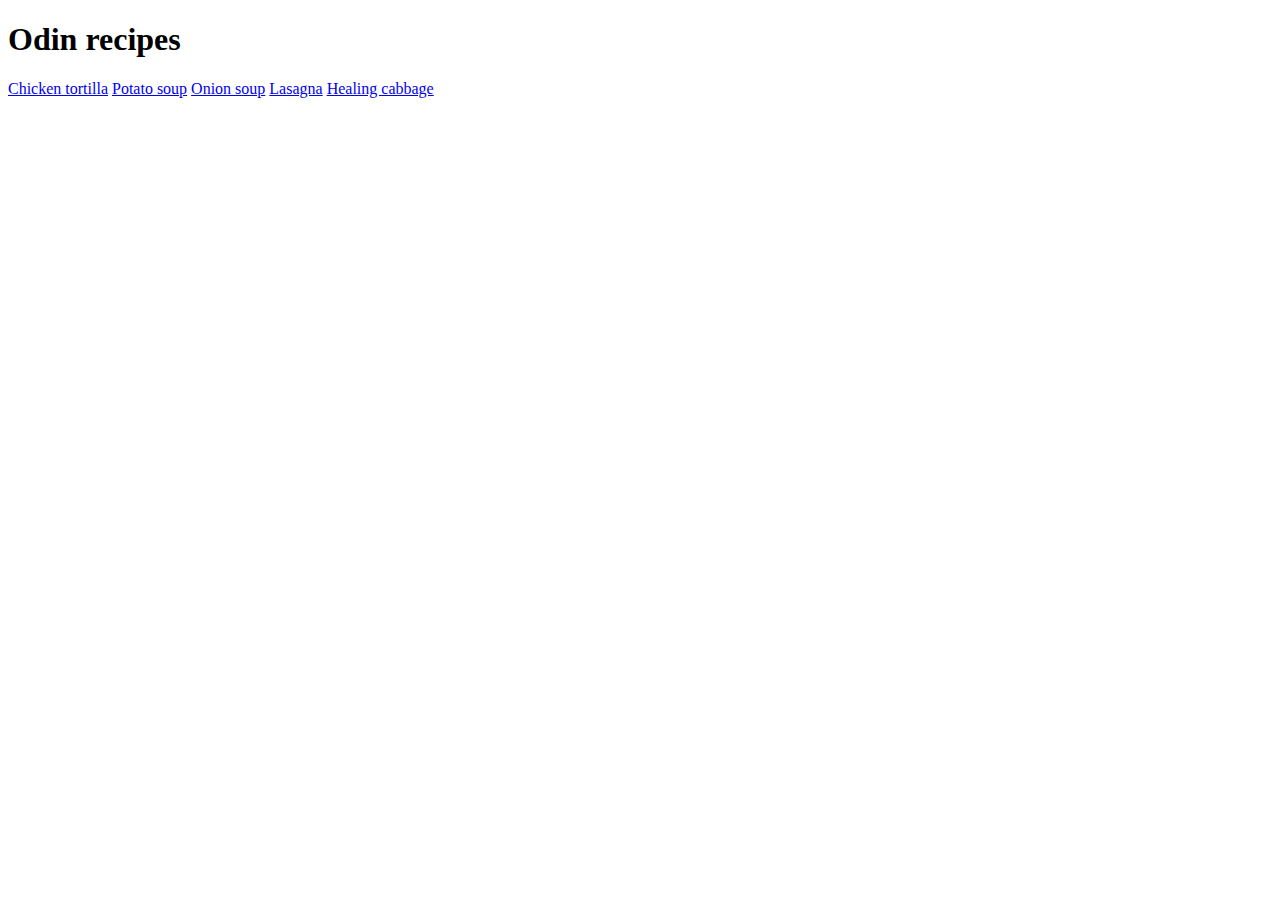
<file: index.html>
<!DOCTYPE html>
<html lang="en">
  <head>
    <meta charset="UTF-8" />
    <meta name="viewport" content="width=device-width, initial-scale=1.0" />
    <title>Odin Project: Recipes</title>
  </head>
  <body>
    <h1>Odin recipes</h1>
    <a href="./recipes/chicken-tortilla.html">Chicken tortilla</a>
    <a href="./recipes/potato-soup.html">Potato soup</a>
    <a href="./recipes/onion-soup.html">Onion soup</a>
    <a href="./recipes/lasagna.html">Lasagna</a>
    <a href="./recipes/healing-cabbage.html">Healing cabbage</a>
  </body>
</html>
</file>
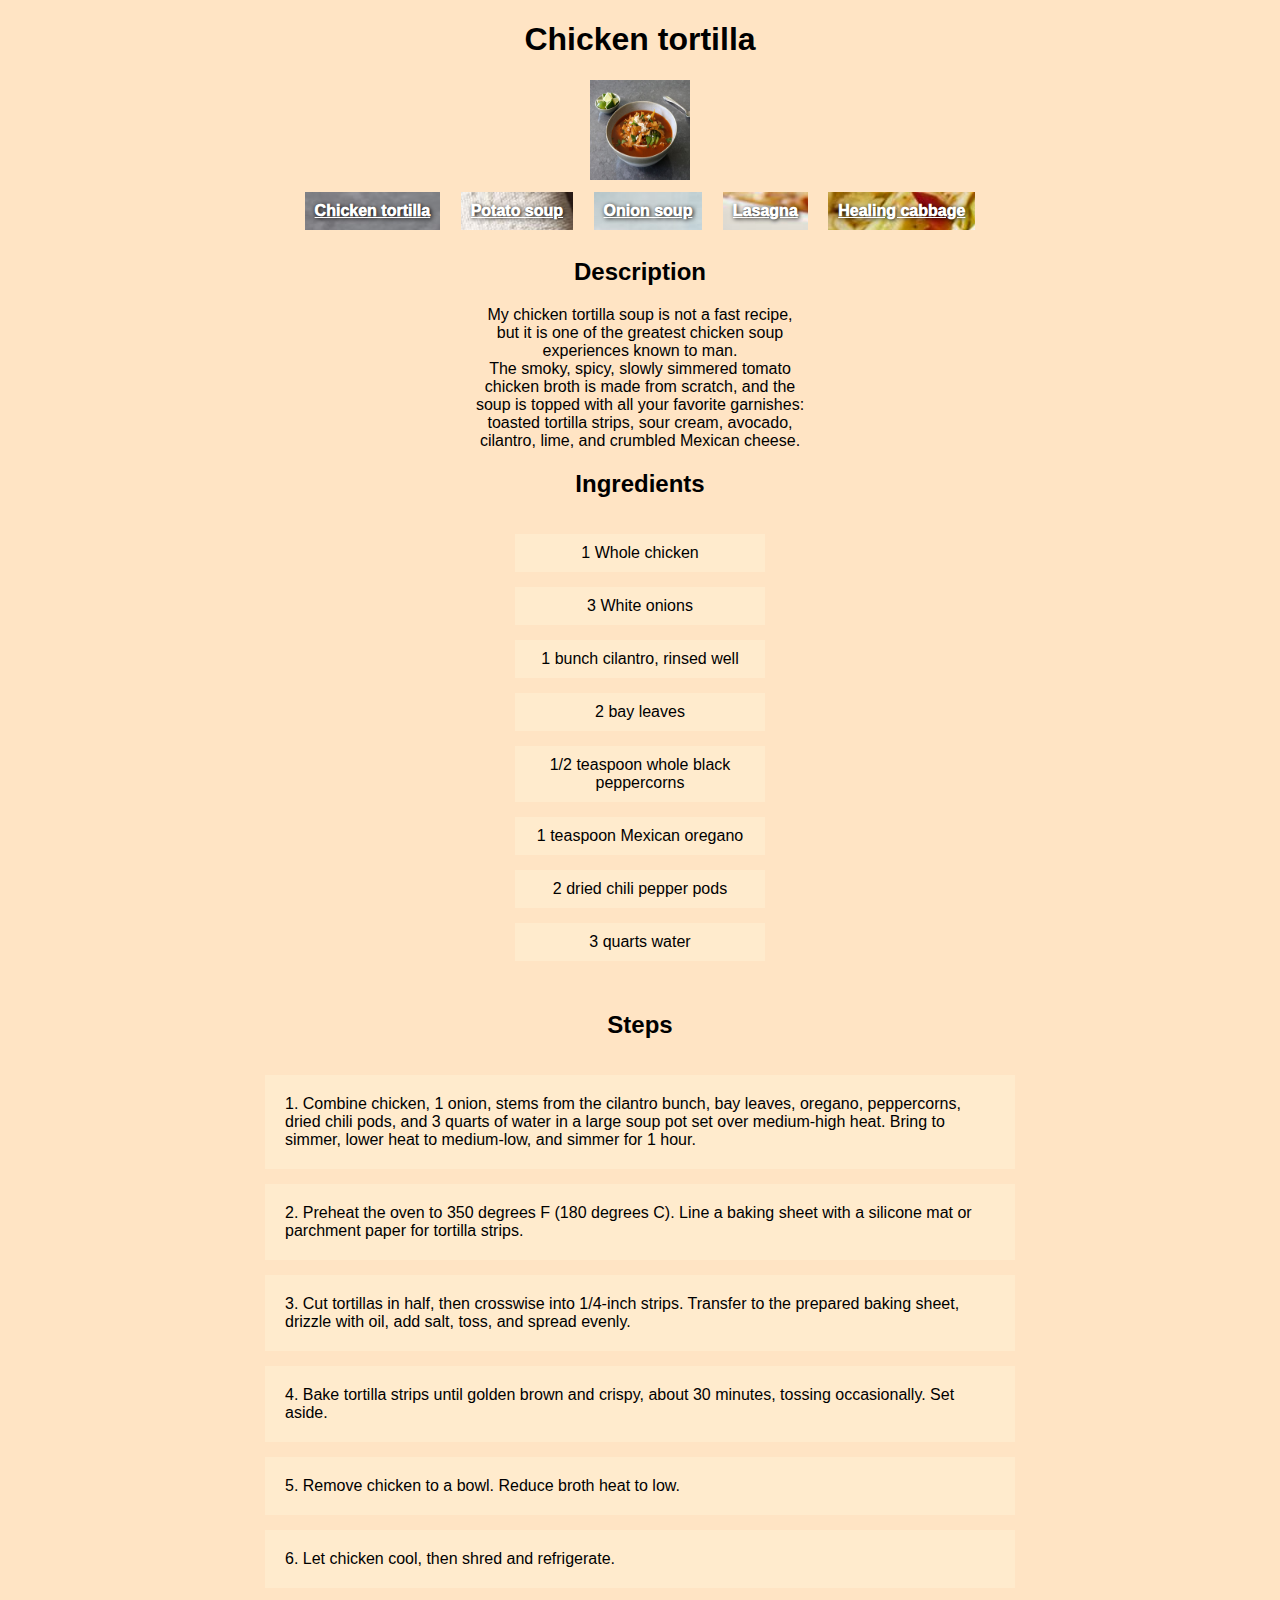
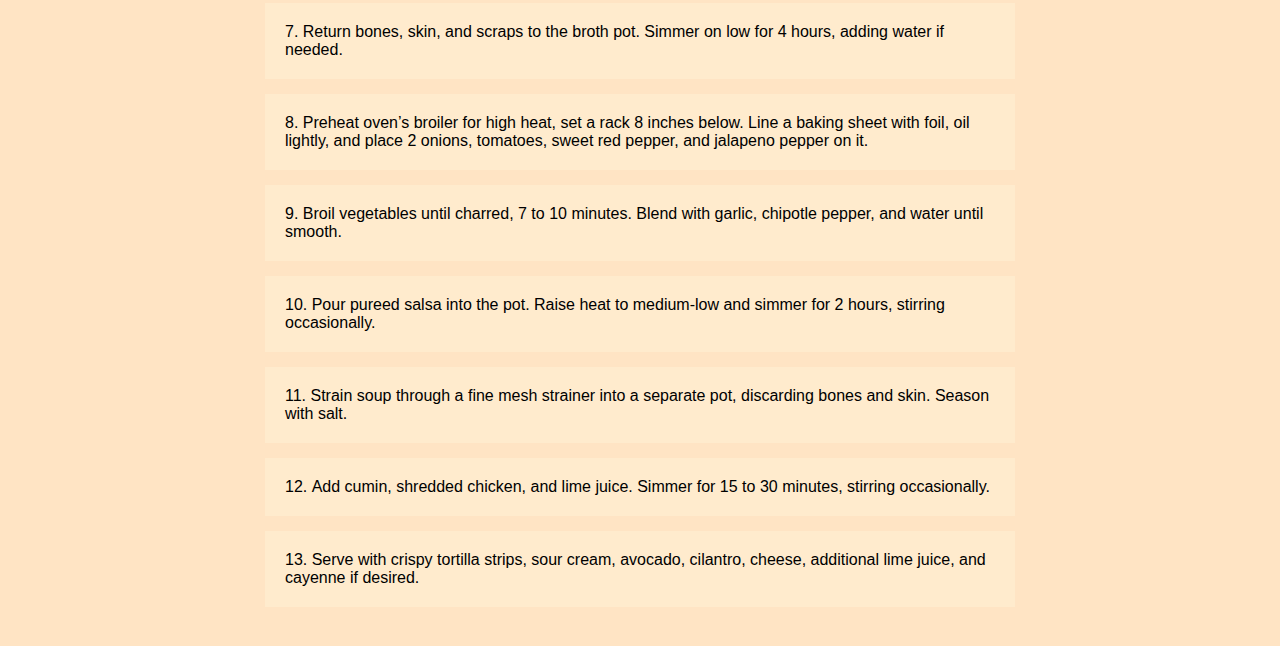
<file: recipes/chicken-tortilla.html>
<!DOCTYPE html>
<html lang="en">
  <head>
    <meta charset="UTF-8" />
    <meta name="viewport" content="width=device-width, initial-scale=1.0" />
    <title>Recipe: Chicken tortilla</title>
    <link href="../style.css" rel="stylesheet" />
  </head>
  <body>
    <h1>Chicken tortilla</h1>
    <img
      src="../img/chicken-tortilla.jpg"
      alt="chicken tortilla"
      height="100"
      width="100"
    />
    <div class="navigation">
      <a
        href="../recipes/chicken-tortilla.html"
        style="background-image: url('../img/chicken-tortilla.jpg')"
        >Chicken tortilla</a
      >
      <a
        href="../recipes/potato-soup.html"
        style="background-image: url('../img/potato-soup.jpg')"
        >Potato soup</a
      >
      <a
        href="../recipes/onion-soup.html"
        style="background-image: url('../img/onion-soup.jpg')"
        >Onion soup</a
      >
      <a
        href="../recipes/lasagna.html"
        style="background-image: url('../img/lasagna.jpg')"
        >Lasagna</a
      >
      <a
        href="../recipes/healing-cabbage.html"
        style="background-image: url('../img/healing-cabbage.jpg')"
        >Healing cabbage</a
      >
    </div>
    <h2>Description</h2>
    <p>
      My chicken tortilla soup is not a fast recipe, but it is one of the
      greatest chicken soup experiences known to man.
    </p>
    <p>
      The smoky, spicy, slowly simmered tomato chicken broth is made from
      scratch, and the soup is topped with all your favorite garnishes: toasted
      tortilla strips, sour cream, avocado, cilantro, lime, and crumbled Mexican
      cheese.
    </p>
    <h2>Ingredients</h2>
    <ul>
      <li>1 Whole chicken</li>
      <li>3 White onions</li>
      <li>1 bunch cilantro, rinsed well</li>
      <li>2 bay leaves</li>
      <li>1/2 teaspoon whole black peppercorns</li>
      <li>1 teaspoon Mexican oregano</li>
      <li>2 dried chili pepper pods</li>
      <li>3 quarts water</li>
    </ul>
    <h2>Steps</h2>
    <ol>
      <li>
        Combine chicken, 1 onion, stems from the cilantro bunch, bay leaves,
        oregano, peppercorns, dried chili pods, and 3 quarts of water in a large
        soup pot set over medium-high heat. Bring to simmer, lower heat to
        medium-low, and simmer for 1 hour.
      </li>
      <li>
        Preheat the oven to 350 degrees F (180 degrees C). Line a baking sheet
        with a silicone mat or parchment paper for tortilla strips.
      </li>
      <li>
        Cut tortillas in half, then crosswise into 1/4-inch strips. Transfer to
        the prepared baking sheet, drizzle with oil, add salt, toss, and spread
        evenly.
      </li>
      <li>
        Bake tortilla strips until golden brown and crispy, about 30 minutes,
        tossing occasionally. Set aside.
      </li>
      <li>Remove chicken to a bowl. Reduce broth heat to low.</li>
      <li>Let chicken cool, then shred and refrigerate.</li>
      <li>
        Return bones, skin, and scraps to the broth pot. Simmer on low for 4
        hours, adding water if needed.
      </li>
      <li>
        Preheat oven’s broiler for high heat, set a rack 8 inches below. Line a
        baking sheet with foil, oil lightly, and place 2 onions, tomatoes, sweet
        red pepper, and jalapeno pepper on it.
      </li>
      <li>
        Broil vegetables until charred, 7 to 10 minutes. Blend with garlic,
        chipotle pepper, and water until smooth.
      </li>
      <li>
        Pour pureed salsa into the pot. Raise heat to medium-low and simmer for
        2 hours, stirring occasionally.
      </li>
      <li>
        Strain soup through a fine mesh strainer into a separate pot, discarding
        bones and skin. Season with salt.
      </li>
      <li>
        Add cumin, shredded chicken, and lime juice. Simmer for 15 to 30
        minutes, stirring occasionally.
      </li>
      <li>
        Serve with crispy tortilla strips, sour cream, avocado, cilantro,
        cheese, additional lime juice, and cayenne if desired.
      </li>
    </ol>
  </body>
</html>
</file>
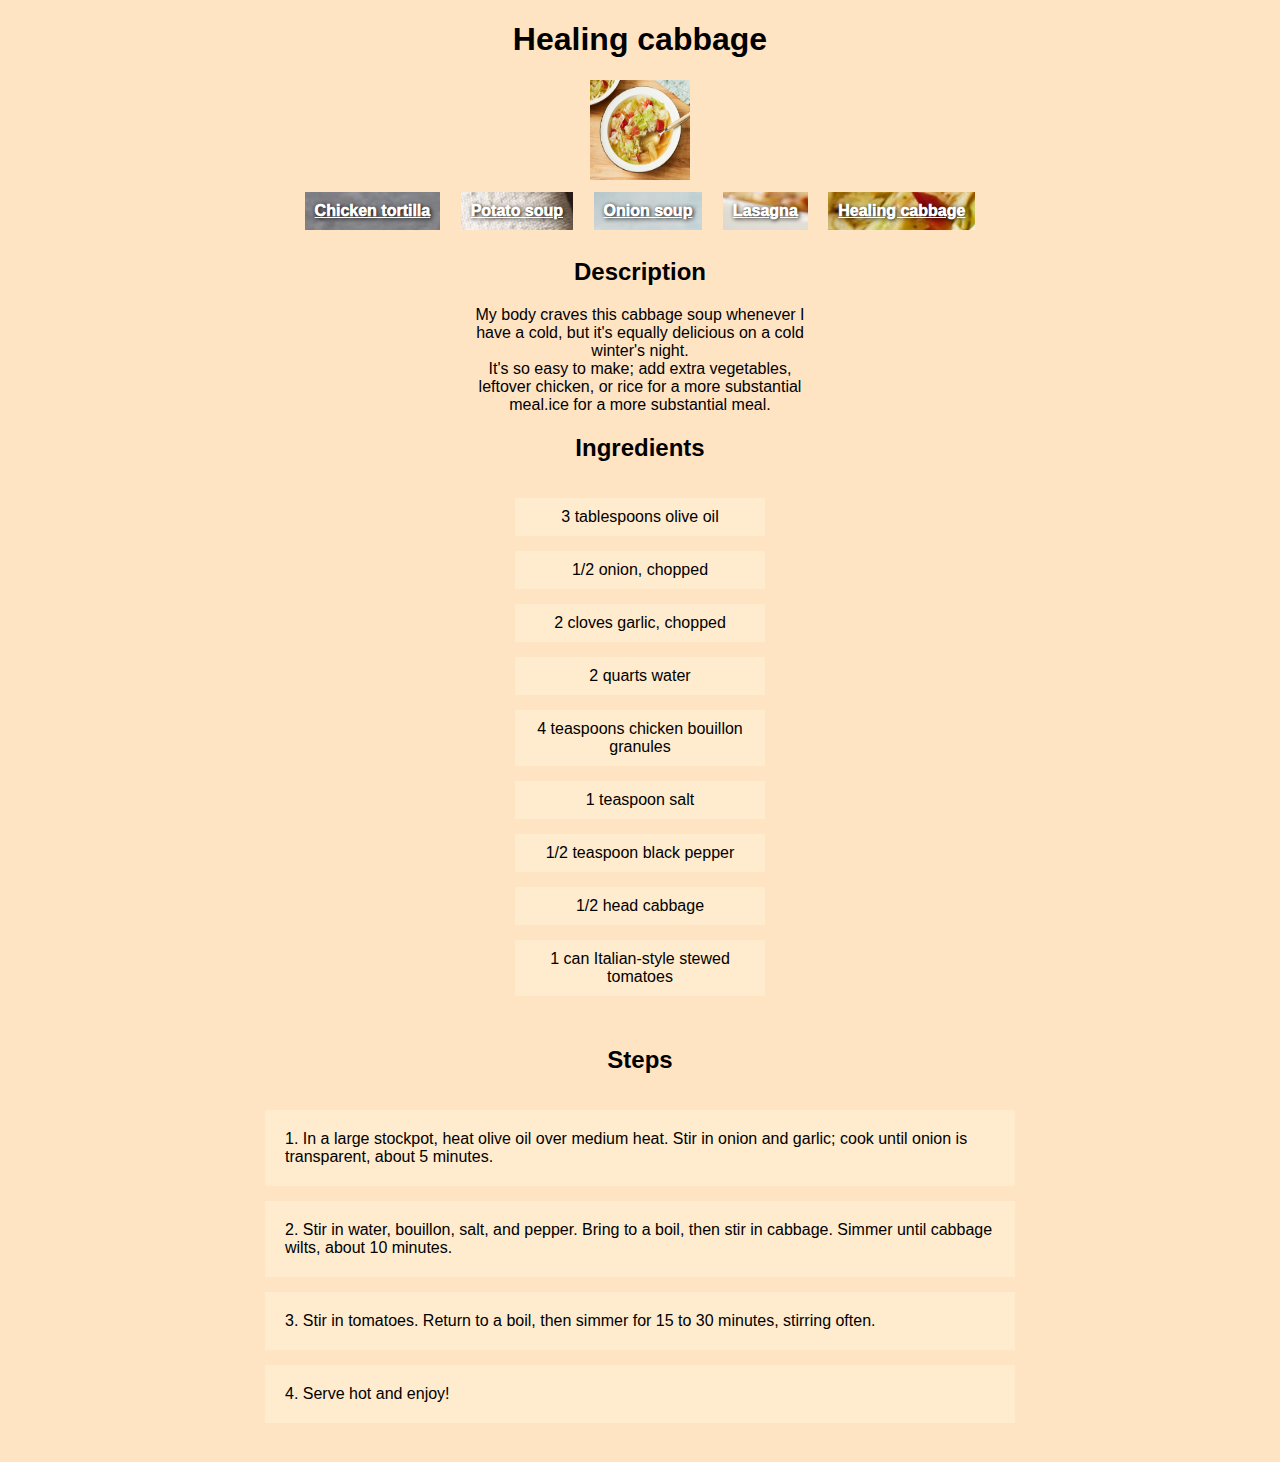
<file: recipes/healing-cabbage.html>
<!DOCTYPE html>
<html lang="en">
  <head>
    <meta charset="UTF-8" />
    <meta name="viewport" content="width=device-width, initial-scale=1.0" />
    <title>Recipe: Healing cabbage</title>
    <link href="../style.css" rel="stylesheet" />
  </head>
  <body>
    <h1>Healing cabbage</h1>
    <img
      src="../img/healing-cabbage.jpg"
      alt="healing cabbage"
      height="100"
      width="100"
    />
    <div class="navigation">
      <a
        href="../recipes/chicken-tortilla.html"
        style="background-image: url('../img/chicken-tortilla.jpg')"
        >Chicken tortilla</a
      >
      <a
        href="../recipes/potato-soup.html"
        style="background-image: url('../img/potato-soup.jpg')"
        >Potato soup</a
      >
      <a
        href="../recipes/onion-soup.html"
        style="background-image: url('../img/onion-soup.jpg')"
        >Onion soup</a
      >
      <a
        href="../recipes/lasagna.html"
        style="background-image: url('../img/lasagna.jpg')"
        >Lasagna</a
      >
      <a
        href="../recipes/healing-cabbage.html"
        style="background-image: url('../img/healing-cabbage.jpg')"
        >Healing cabbage</a
      >
    </div>
    <h2>Description</h2>

    <p>
      My body craves this cabbage soup whenever I have a cold, but it's equally
      delicious on a cold winter's night.
    </p>
    <p>
      It's so easy to make; add extra vegetables, leftover chicken, or rice for
      a more substantial meal.ice for a more substantial meal.
    </p>
    <h2>Ingredients</h2>
    <ul>
      <li>3 tablespoons olive oil</li>
      <li>1/2 onion, chopped</li>
      <li>2 cloves garlic, chopped</li>
      <li>2 quarts water</li>
      <li>4 teaspoons chicken bouillon granules</li>
      <li>1 teaspoon salt</li>
      <li>1/2 teaspoon black pepper</li>
      <li>1/2 head cabbage</li>
      <li>1 can Italian-style stewed tomatoes</li>
    </ul>
    <h2>Steps</h2>
    <ol>
      <li>
        In a large stockpot, heat olive oil over medium heat. Stir in onion and
        garlic; cook until onion is transparent, about 5 minutes.
      </li>
      <li>
        Stir in water, bouillon, salt, and pepper. Bring to a boil, then stir in
        cabbage. Simmer until cabbage wilts, about 10 minutes.
      </li>
      <li>
        Stir in tomatoes. Return to a boil, then simmer for 15 to 30 minutes,
        stirring often.
      </li>
      <li>Serve hot and enjoy!</li>
    </ol>
  </body>
</html>
</file>
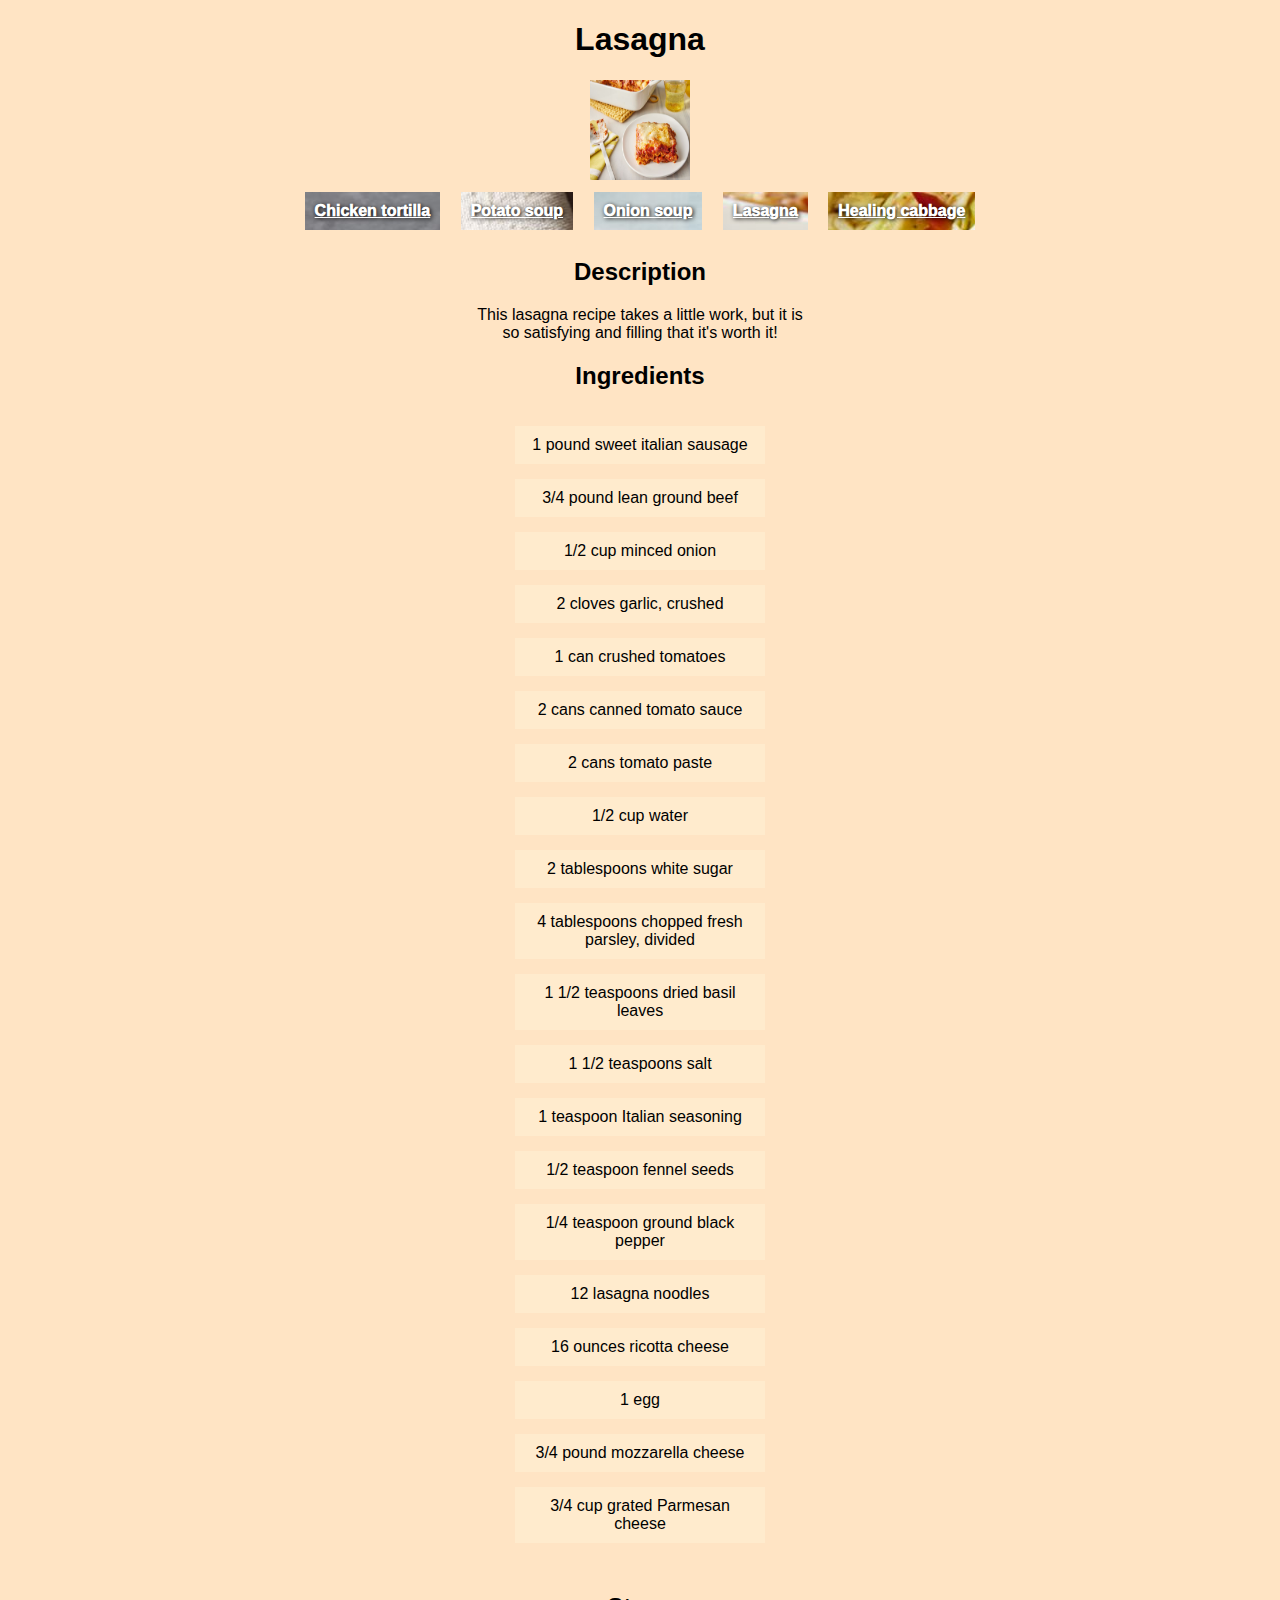
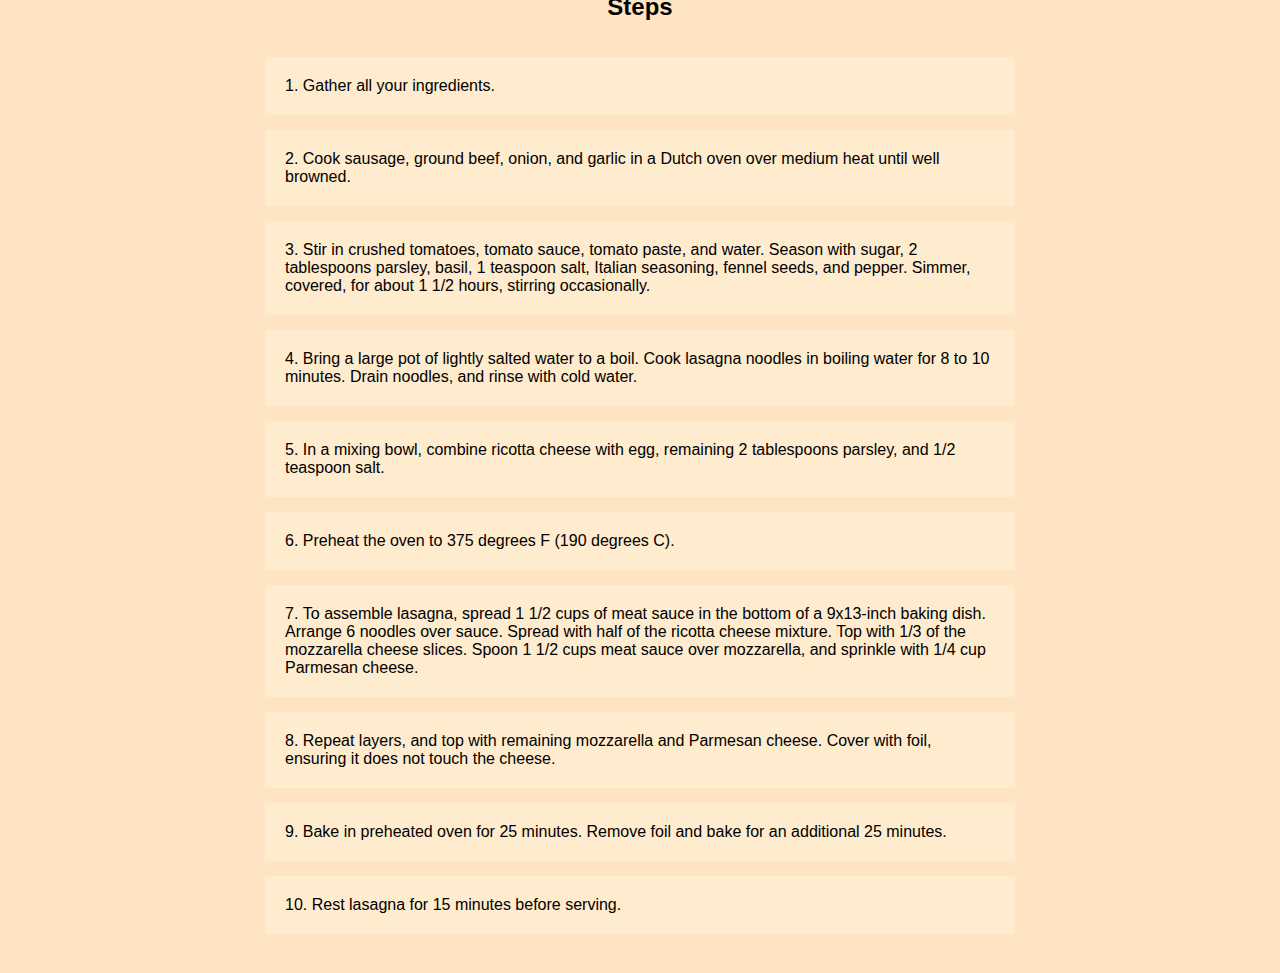
<file: recipes/lasagna.html>
<!DOCTYPE html>
<html lang="en">
  <head>
    <meta charset="UTF-8" />
    <meta name="viewport" content="width=device-width, initial-scale=1.0" />
    <title>Recipe: Lasagna</title>
    <link href="../style.css" rel="stylesheet" />
  </head>
  <body>
    <h1>Lasagna</h1>
    <img src="../img/lasagna.jpg" alt="lasagna" height="100" width="100" />
    <div class="navigation">
      <a
        href="../recipes/chicken-tortilla.html"
        style="background-image: url('../img/chicken-tortilla.jpg')"
        >Chicken tortilla</a
      >
      <a
        href="../recipes/potato-soup.html"
        style="background-image: url('../img/potato-soup.jpg')"
        >Potato soup</a
      >
      <a
        href="../recipes/onion-soup.html"
        style="background-image: url('../img/onion-soup.jpg')"
        >Onion soup</a
      >
      <a
        href="../recipes/lasagna.html"
        style="background-image: url('../img/lasagna.jpg')"
        >Lasagna</a
      >
      <a
        href="../recipes/healing-cabbage.html"
        style="background-image: url('../img/healing-cabbage.jpg')"
        >Healing cabbage</a
      >
    </div>
    <h2>Description</h2>
    <p>
      This lasagna recipe takes a little work, but it is so satisfying and
      filling that it's worth it!
    </p>
    <h2>Ingredients</h2>
    <ul>
      <li>1 pound sweet italian sausage</li>
      <li>3/4 pound lean ground beef</li>
      <li>1/2 cup minced onion</li>
      <li>2 cloves garlic, crushed</li>
      <li>1 can crushed tomatoes</li>
      <li>2 cans canned tomato sauce</li>
      <li>2 cans tomato paste</li>
      <li>1/2 cup water</li>
      <li>2 tablespoons white sugar</li>
      <li>4 tablespoons chopped fresh parsley, divided</li>
      <li>1 1/2 teaspoons dried basil leaves</li>
      <li>1 1/2 teaspoons salt</li>
      <li>1 teaspoon Italian seasoning</li>
      <li>1/2 teaspoon fennel seeds</li>
      <li>1/4 teaspoon ground black pepper</li>
      <li>12 lasagna noodles</li>
      <li>16 ounces ricotta cheese</li>
      <li>1 egg</li>
      <li>3/4 pound mozzarella cheese</li>
      <li>3/4 cup grated Parmesan cheese</li>
    </ul>
    <h2>Steps</h2>
    <ol>
      <li>Gather all your ingredients.</li>
      <li>
        Cook sausage, ground beef, onion, and garlic in a Dutch oven over medium
        heat until well browned.
      </li>
      <li>
        Stir in crushed tomatoes, tomato sauce, tomato paste, and water. Season
        with sugar, 2 tablespoons parsley, basil, 1 teaspoon salt, Italian
        seasoning, fennel seeds, and pepper. Simmer, covered, for about 1 1/2
        hours, stirring occasionally.
      </li>
      <li>
        Bring a large pot of lightly salted water to a boil. Cook lasagna
        noodles in boiling water for 8 to 10 minutes. Drain noodles, and rinse
        with cold water.
      </li>
      <li>
        In a mixing bowl, combine ricotta cheese with egg, remaining 2
        tablespoons parsley, and 1/2 teaspoon salt.
      </li>
      <li>Preheat the oven to 375 degrees F (190 degrees C).</li>
      <li>
        To assemble lasagna, spread 1 1/2 cups of meat sauce in the bottom of a
        9x13-inch baking dish. Arrange 6 noodles over sauce. Spread with half of
        the ricotta cheese mixture. Top with 1/3 of the mozzarella cheese
        slices. Spoon 1 1/2 cups meat sauce over mozzarella, and sprinkle with
        1/4 cup Parmesan cheese.
      </li>
      <li>
        Repeat layers, and top with remaining mozzarella and Parmesan cheese.
        Cover with foil, ensuring it does not touch the cheese.
      </li>
      <li>
        Bake in preheated oven for 25 minutes. Remove foil and bake for an
        additional 25 minutes.
      </li>
      <li>Rest lasagna for 15 minutes before serving.</li>
    </ol>
  </body>
</html>
</file>
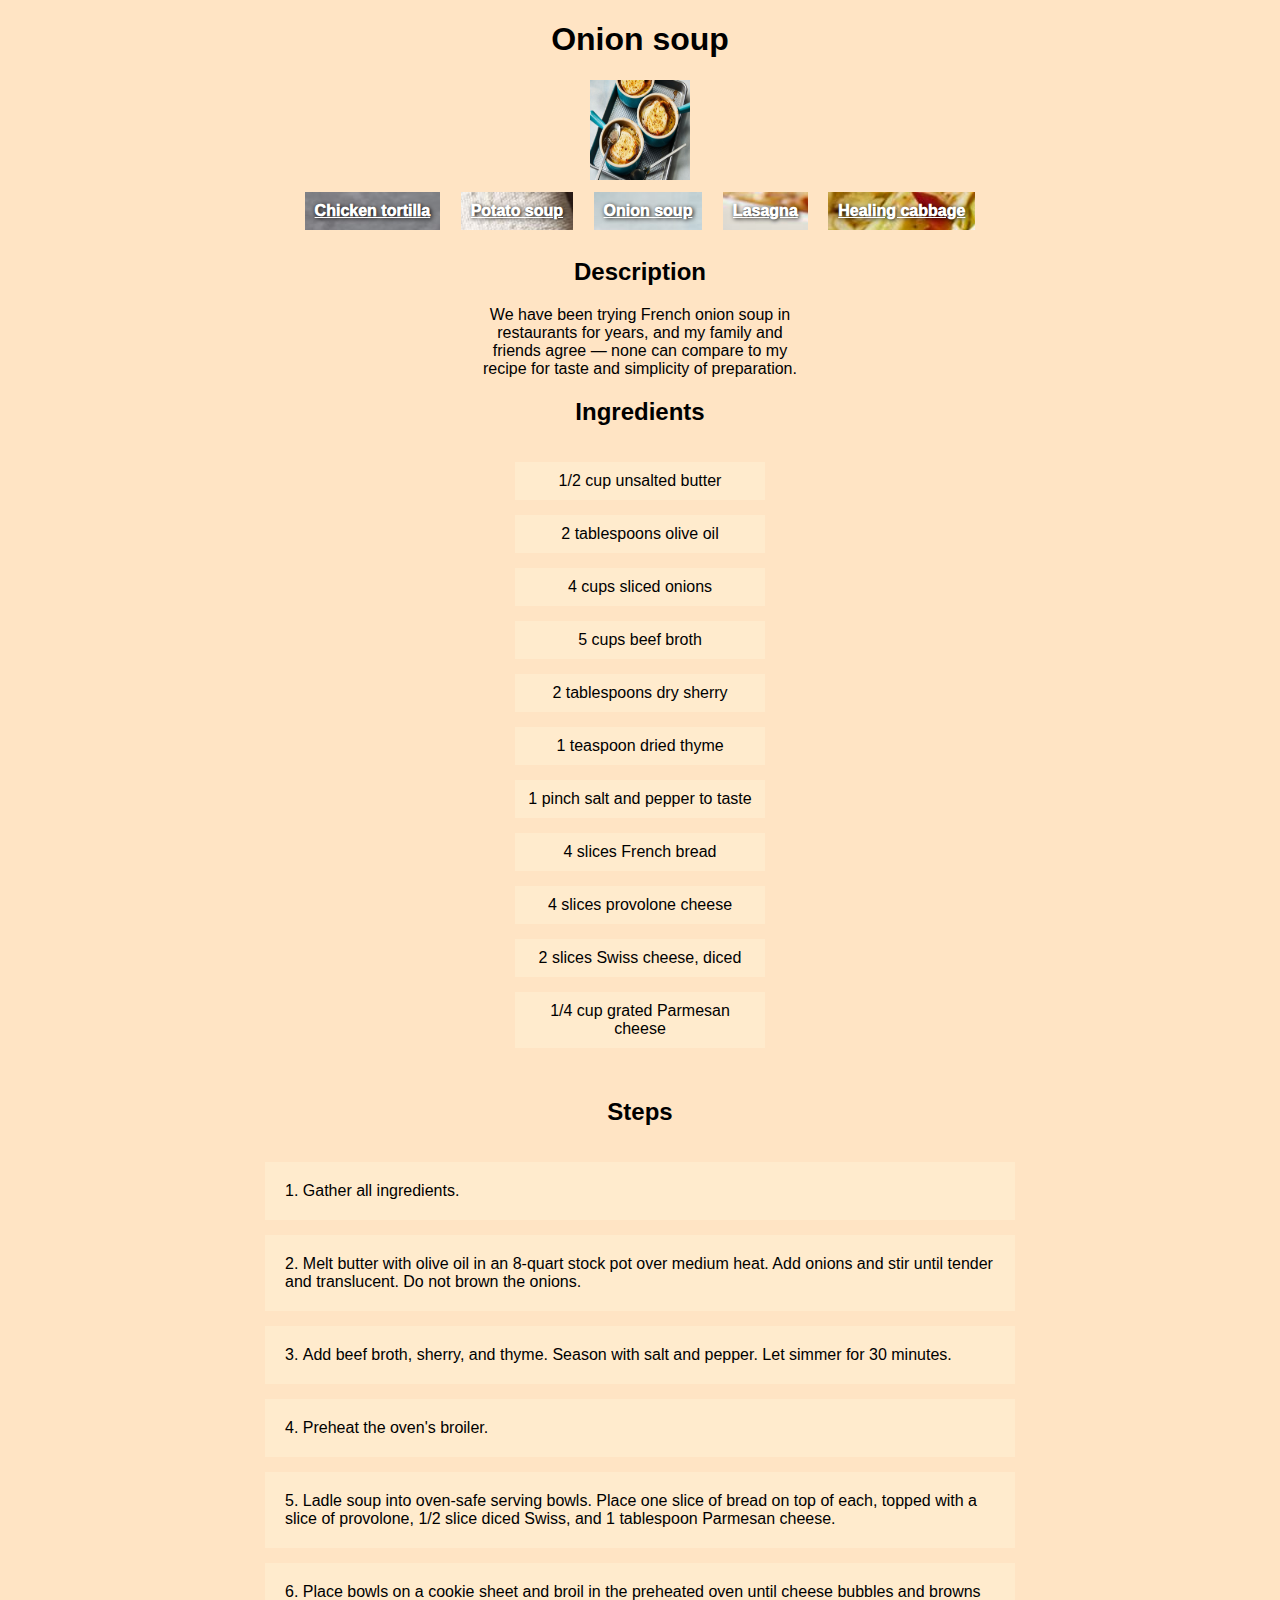
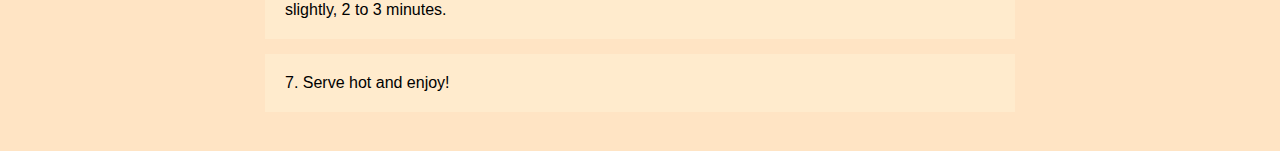
<file: recipes/onion-soup.html>
<!DOCTYPE html>
<html lang="en">
  <head>
    <meta charset="UTF-8" />
    <meta name="viewport" content="width=device-width, initial-scale=1.0" />
    <title>Recipe: Onion soup</title>
    <link href="../style.css" rel="stylesheet" />
  </head>
  <body>
    <h1>Onion soup</h1>
    <img
      src="../img/onion-soup.jpg"
      alt="onion soup"
      height="100"
      width="100"
    />
    <div class="navigation">
      <a
        href="../recipes/chicken-tortilla.html"
        style="background-image: url('../img/chicken-tortilla.jpg')"
        >Chicken tortilla</a
      >
      <a
        href="../recipes/potato-soup.html"
        style="background-image: url('../img/potato-soup.jpg')"
        >Potato soup</a
      >
      <a
        href="../recipes/onion-soup.html"
        style="background-image: url('../img/onion-soup.jpg')"
        >Onion soup</a
      >
      <a
        href="../recipes/lasagna.html"
        style="background-image: url('../img/lasagna.jpg')"
        >Lasagna</a
      >
      <a
        href="../recipes/healing-cabbage.html"
        style="background-image: url('../img/healing-cabbage.jpg')"
        >Healing cabbage</a
      >
    </div>
    <h2>Description</h2>
    <p>
      We have been trying French onion soup in restaurants for years, and my
      family and friends agree — none can compare to my recipe for taste and
      simplicity of preparation.
    </p>
    <h2>Ingredients</h2>
    <ul>
      <li>1/2 cup unsalted butter</li>
      <li>2 tablespoons olive oil</li>
      <li>4 cups sliced onions</li>
      <li>5 cups beef broth</li>
      <li>2 tablespoons dry sherry</li>
      <li>1 teaspoon dried thyme</li>
      <li>1 pinch salt and pepper to taste</li>
      <li>4 slices French bread</li>
      <li>4 slices provolone cheese</li>
      <li>2 slices Swiss cheese, diced</li>
      <li>1/4 cup grated Parmesan cheese</li>
    </ul>
    <h2>Steps</h2>
    <ol>
      <li>Gather all ingredients.</li>
      <li>
        Melt butter with olive oil in an 8-quart stock pot over medium heat. Add
        onions and stir until tender and translucent. Do not brown the onions.
      </li>
      <li>
        Add beef broth, sherry, and thyme. Season with salt and pepper. Let
        simmer for 30 minutes.
      </li>
      <li>Preheat the oven's broiler.</li>
      <li>
        Ladle soup into oven-safe serving bowls. Place one slice of bread on top
        of each, topped with a slice of provolone, 1/2 slice diced Swiss, and 1
        tablespoon Parmesan cheese.
      </li>
      <li>
        Place bowls on a cookie sheet and broil in the preheated oven until
        cheese bubbles and browns slightly, 2 to 3 minutes.
      </li>
      <li>Serve hot and enjoy!</li>
    </ol>
  </body>
</html>
</file>
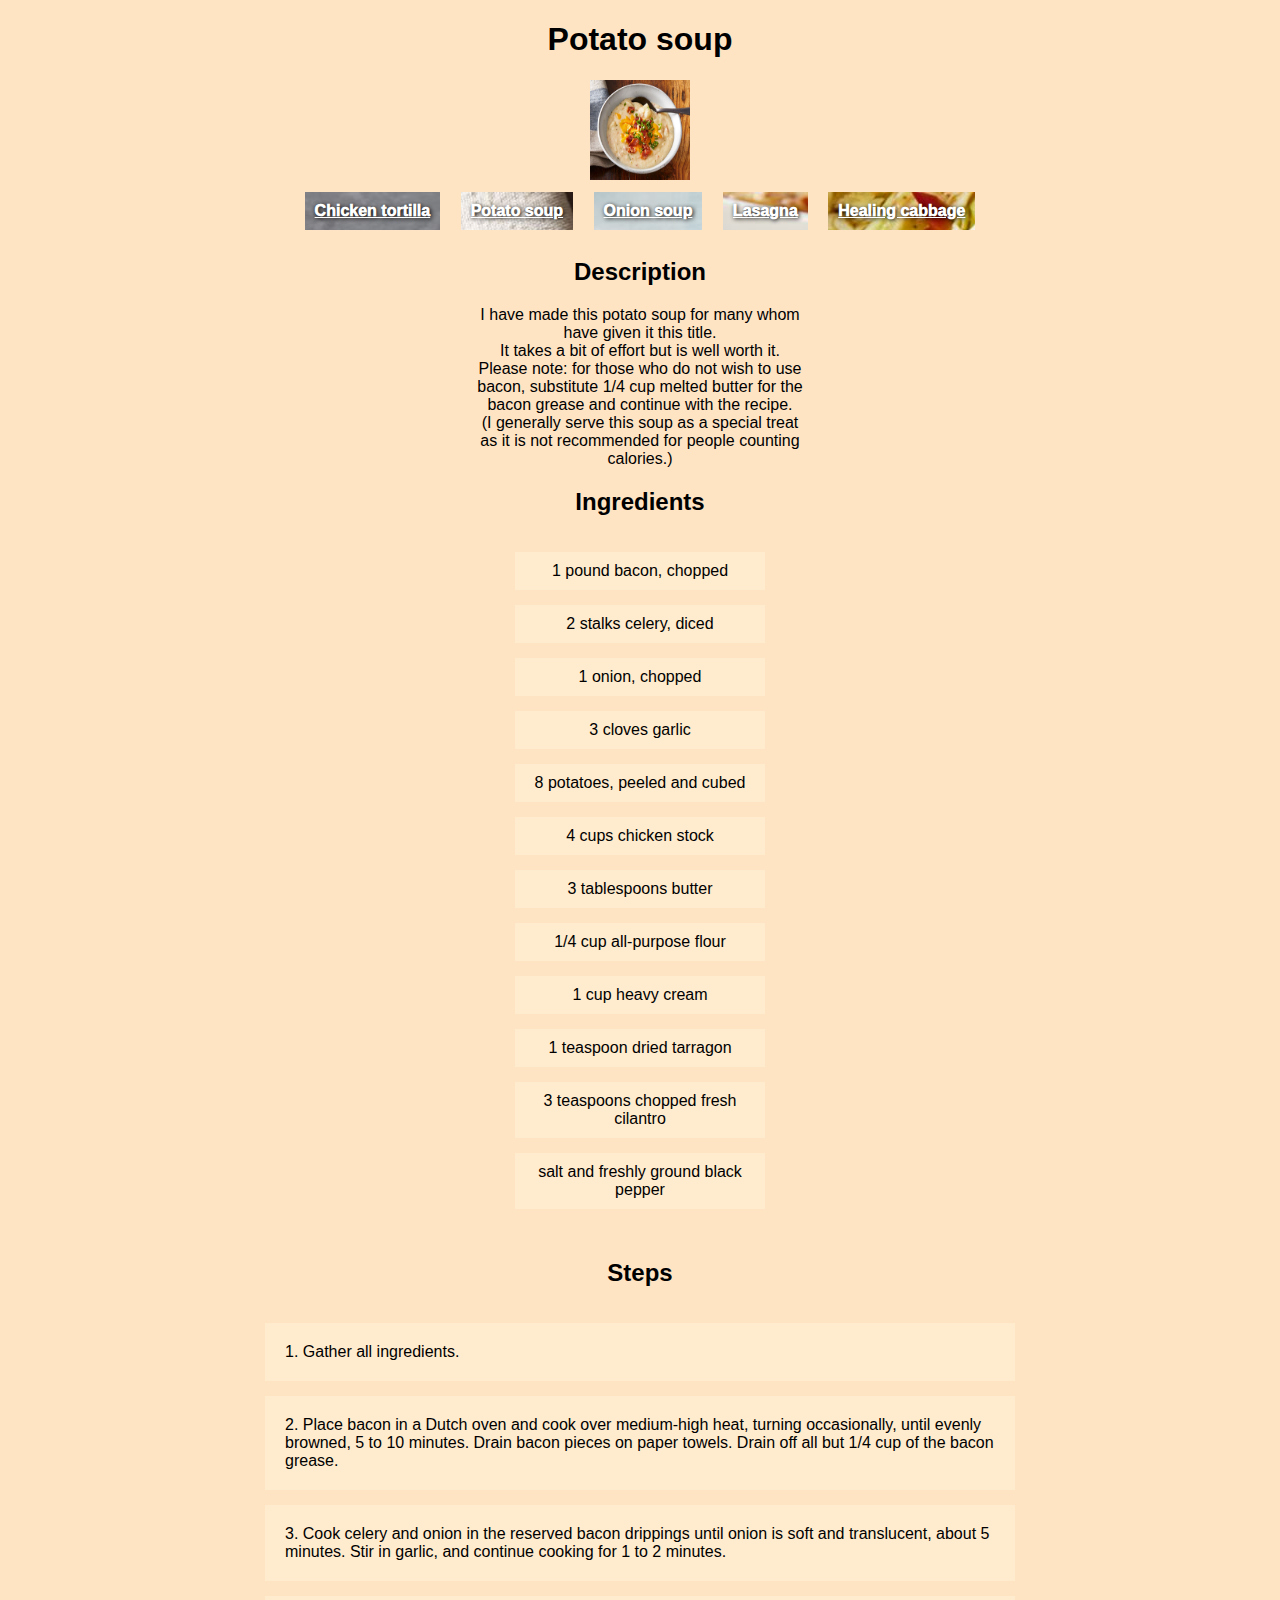
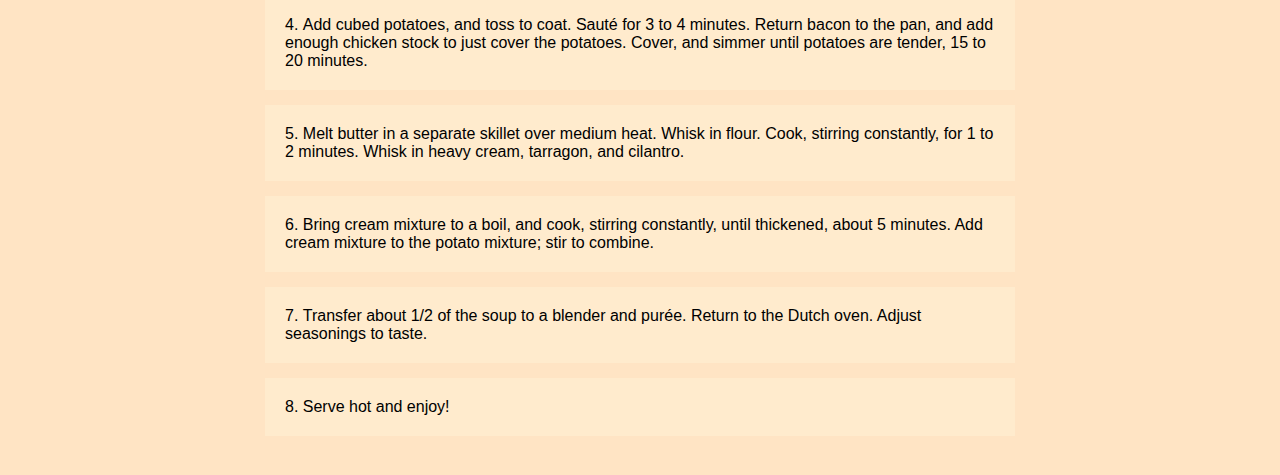
<file: recipes/potato-soup.html>
<!DOCTYPE html>
<html lang="en">
  <head>
    <meta charset="UTF-8" />
    <meta name="viewport" content="width=device-width, initial-scale=1.0" />
    <title>Recipe: Potato soup</title>
    <link href="../style.css" rel="stylesheet" />
  </head>
  <body>
    <h1>Potato soup</h1>
    <img
      src="../img/potato-soup.jpg"
      alt="potato soup"
      height="100"
      width="100"
    />
    <div class="navigation">
      <a
        href="../recipes/chicken-tortilla.html"
        style="background-image: url('../img/chicken-tortilla.jpg')"
        >Chicken tortilla</a
      >
      <a
        href="../recipes/potato-soup.html"
        style="background-image: url('../img/potato-soup.jpg')"
        >Potato soup</a
      >
      <a
        href="../recipes/onion-soup.html"
        style="background-image: url('../img/onion-soup.jpg')"
        >Onion soup</a
      >
      <a
        href="../recipes/lasagna.html"
        style="background-image: url('../img/lasagna.jpg')"
        >Lasagna</a
      >
      <a
        href="../recipes/healing-cabbage.html"
        style="background-image: url('../img/healing-cabbage.jpg')"
        >Healing cabbage</a
      >
    </div>
    <h2>Description</h2>

    <p>I have made this potato soup for many whom have given it this title.</p>

    <p>
      It takes a bit of effort but is well worth it. Please note: for those who
      do not wish to use bacon, substitute 1/4 cup melted butter for the bacon
      grease and continue with the recipe.
    </p>
    <p>
      (I generally serve this soup as a special treat as it is not recommended
      for people counting calories.)
    </p>
    <h2>Ingredients</h2>
    <ul>
      <li>1 pound bacon, chopped</li>
      <li>2 stalks celery, diced</li>
      <li>1 onion, chopped</li>
      <li>3 cloves garlic</li>
      <li>8 potatoes, peeled and cubed</li>
      <li>4 cups chicken stock</li>
      <li>3 tablespoons butter</li>
      <li>1/4 cup all-purpose flour</li>
      <li>1 cup heavy cream</li>
      <li>1 teaspoon dried tarragon</li>
      <li>3 teaspoons chopped fresh cilantro</li>
      <li>salt and freshly ground black pepper</li>
    </ul>
    <h2>Steps</h2>
    <ol>
      <li>Gather all ingredients.</li>
      <li>
        Place bacon in a Dutch oven and cook over medium-high heat, turning
        occasionally, until evenly browned, 5 to 10 minutes. Drain bacon pieces
        on paper towels. Drain off all but 1/4 cup of the bacon grease.
      </li>
      <li>
        Cook celery and onion in the reserved bacon drippings until onion is
        soft and translucent, about 5 minutes. Stir in garlic, and continue
        cooking for 1 to 2 minutes.
      </li>
      <li>
        Add cubed potatoes, and toss to coat. Sauté for 3 to 4 minutes. Return
        bacon to the pan, and add enough chicken stock to just cover the
        potatoes. Cover, and simmer until potatoes are tender, 15 to 20 minutes.
      </li>
      <li>
        Melt butter in a separate skillet over medium heat. Whisk in flour.
        Cook, stirring constantly, for 1 to 2 minutes. Whisk in heavy cream,
        tarragon, and cilantro.
      </li>
      <li>
        Bring cream mixture to a boil, and cook, stirring constantly, until
        thickened, about 5 minutes. Add cream mixture to the potato mixture;
        stir to combine.
      </li>
      <li>
        Transfer about 1/2 of the soup to a blender and purée. Return to the
        Dutch oven. Adjust seasonings to taste.
      </li>
      <li>Serve hot and enjoy!</li>
    </ol>
  </body>
</html>
</file>
<file: style.css>
body {
  background-color: bisque;
  text-align: center;
}

ul,
ol {
  display: inline-block;
  width: 250px;
  text-align: center;
}

ul {
  list-style-position: inside;
  list-style-type: none;
  padding-inline-start: 0px;
}

ol {
  list-style-position: inside;
  padding-inline-start: 0px;
  width: 750px;
}

body p {
  margin: 0 auto;
  padding: 0;
  width: 330px;
}

ul li {
  padding: 10px;
  text-align: center;
}

li {
  background-color: blanchedalmond;
  margin-bottom: 15px;
  padding: 10px;
  padding-left: 0;
  text-align: left;
  padding: 20px;
}

.navigation {
  text-align: center;
}

a {
  color: blue;
  background-color: blanchedalmond;
  margin: 8px;
  padding: 10px;
  display: inline-block;
}

.navigation a {
  font-weight: 1000;
  color: white;
  text-shadow: 1px 1px 4px rgb(0, 0, 0);
}

* {
  font-family: Arial, Helvetica, sans-serif;
}
</file>
